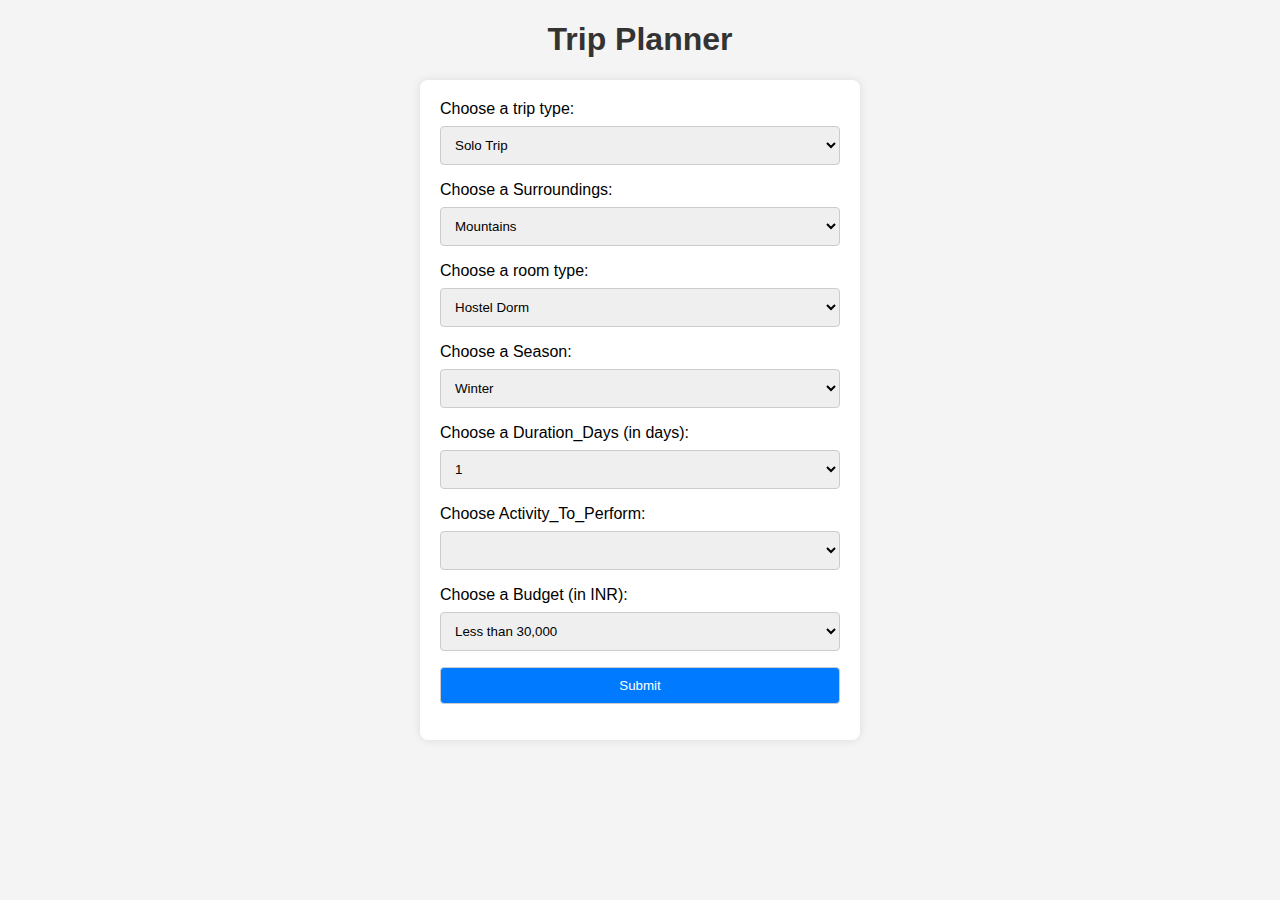
<file: templates/index.html>
<!DOCTYPE html>
<html lang="en">
<head>
<meta charset="UTF-8">
<meta name="viewport" content="width=device-width, initial-scale=1.0">
<link rel="stylesheet" href="../static/styles.css">

<title>Trip Planner</title>
<script>

var Activity_To_Perform_by_trip_type = {
  "Solo Trip": ["Skiing", "Trekking", "Relaxation", "Scuba Diving", "Motorcycling"],
  "Family Trip": ["Relaxation", "Sightseeing", "Toy Train Ride", "Heritage Walk", "Ayurvedic Spa"],
  "Backpacking Trip": ["Trekking", "Camping", "Motorcycling", "Heritage Walk"],
  "Group Trip": ["Sightseeing", "Relaxation", "Temple hopping", "Toy Train Ride", "Heritage Walk"],
  "Adventure Trip": ["White Water Rafting", "Trekking", "Camping", "Motorcycling", "Scuba Diving"],
  "Wildlife Trip": ["Safari"],
  "Cultural Trip": ["Temple hopping", "Heritage Walk"],
  "Pilgrimage Trip": ["Religious visit"],
  "Romantic Getaway": ["Relaxation", "Scuba Diving", "Ayurvedic Spa", "Honeymoon Cruise"],
  "Honeymoon Trip": ["Relaxation", "Sightseeing", "Scuba Diving", "Honeymoon Cruise", "Ayurvedic Spa"]
};

function updateActivity_To_Perform() {
  var Trip_TypeSelect = document.getElementById("Trip_Type");
  var selectedTrip_Type = Trip_TypeSelect.value;
  var Activity_To_PerformSelect = document.getElementById("Activity_To_Perform");
  Activity_To_PerformSelect.innerHTML = ""; 

  // Populate Activity_To_Perform based on the selected trip type
  var Activity_To_Perform = Activity_To_Perform_by_trip_type[selectedTrip_Type] || [];
  Activity_To_Perform.forEach(function(activity) {
    var option = new Option(activity, activity);
    Activity_To_PerformSelect.add(option);
  });
}

// Wait until the DOM is fully loaded before attaching the event listener
document.addEventListener('DOMContentLoaded', function() {
  // Attach the change event listener to the Trip_Type select element
  document.getElementById("Trip_Type").addEventListener("change", updateActivity_To_Perform);
});
</script>
</head>

<body>
    
   <h1>Trip Planner</h1>
<form action="/submit-form" method="post">

    <label for="Trip_Type">Choose a trip type:</label>
    <select name="Trip_Type" id="Trip_Type" onchange="updateActivity_To_Perform()">
        <option value="Solo Trip">Solo Trip</option>
        <option value="Family Trip">Family Trip</option>
        <option value="Backpacking Trip">Backpacking Trip</option>
        <option value="Group Trip">Group Trip</option>
        <option value="Adventure Trip">Adventure Trip</option>
        <option value="Wildlife Trip">Wildlife Trip</option>
        <option value="CulturalTrip">Cultural Trip</option>
        <option value="Pilgrimage Trip">Pilgrimage Trip</option>
        <option value="Romantic Getaway">Romantic Getaway</option>
        <option value="Honeymoon Trip">Honeymoon Trip</option>
    </select>

    <label for="Surroundings">Choose a Surroundings:</label>
    <select name="Surroundings" id="Surroundings">
        <option value="Mountains">Mountains</option>
        <option value="Beach">Beach</option>
        <option value="Hills">Hills</option>
        <option value="Backwaters">Backwaters</option>
        <option value="Forest">Forest</option>
        <option value="City">City</option>
        <option value="Temple Town">Temple Town</option>
        <option value="French Colony">French Colony</option>
        <option value="Religious Town">Religious Town</option>
    </select>

    <label for="Room_Type">Choose a room type:</label>
    <select name="Room_Type" id="Room_Type">
            <option value="Hostel Dorm">Hostel Dorm</option>
            <option value="Beachfront Resort">Beachfront Resort</option>
            <option value="Homestay">Homestay</option>
            <option value="Houseboat">Houseboat</option>
            <option value="Camping">Camping</option>
            <option value="Jungle Lodge">Jungle Lodge</option>
            <option value="Heritage Hotel">Heritage Hotel</option>
            <option value="Ashram Accommodation">Ashram Accommodation</option>
            <option value="Beachfront Villa">Beachfront Villa</option>
            <option value="Luxury Hotel">Luxury Hotel</option>
    </select>

    <label for="Season">Choose a Season:</label>
    <select name="Season" id="Season">
        <option value="Winter">Winter</option>
        <option value="Summer">Summer</option>
        <option value="Monsoon">Monsoon</option>
        <option value="Spring">Spring</option>
        <option value="Autumn">Autumn</option>
    </select>


    <label for="Duration_Days">Choose a Duration_Days (in days):</label>
    <select name="Duration_Days" id="Duration_Days">
        <option value="1">1</option>
        <option value="2">2</option>
        <option value="3">3</option>
        <option value="4">4</option>
        <option value="5">5</option>
        <option value="6">6</option>
        <option value="7">7</option>
        <option value="8">8</option>
        <option value="9">9</option>
        <option value="10">10</option>
    </select>

    <label for="Activity_To_Perform">Choose Activity_To_Perform:</label>
    <select name="Activity_To_Perform" id="Activity_To_Perform">
    <!-- Activity_To_Perform will be populated based on the trip type selection -->
    </select>

    <label for="Budget">Choose a Budget (in INR):</label>
    <select name="Budget" id="Budget">
        <option value="1,30000">Less than 30,000</option>
        <option value="30000,100000">30,000 to 1 Lac</option>
        <option value="100000,200000">1 Lac to 2 Lac</option>
        <option value="200000,0">Above 2 Lac</option>
    </select>
    
    <button type="submit">Submit</button>

</form>

</body>
</html>
</file>
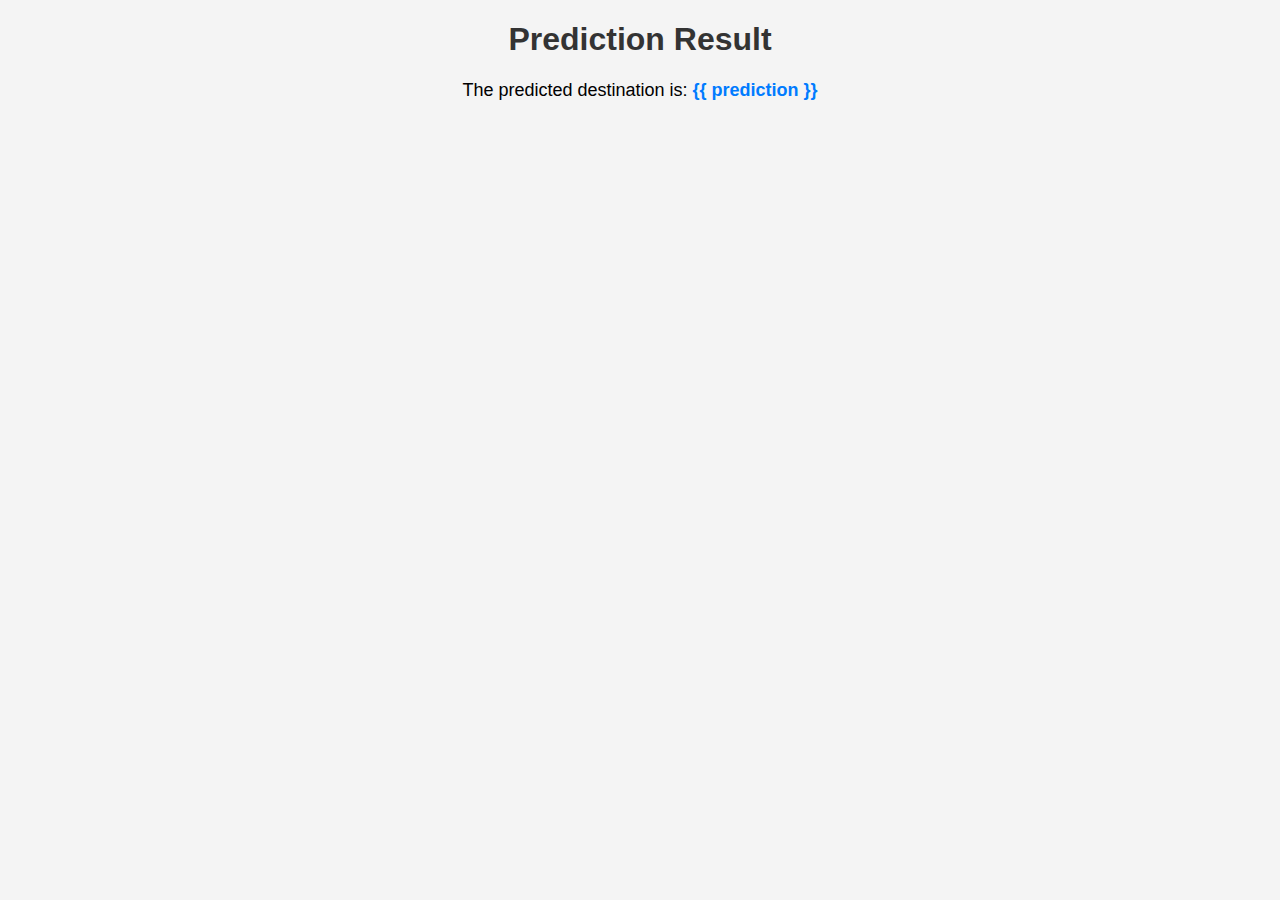
<file: templates/result.html>
<!DOCTYPE html>
<html lang="en">
<head>
    <meta charset="UTF-8">
    <meta name="viewport" content="width=device-width, initial-scale=1.0">
    <link rel="stylesheet" href="../static/styles.css">

    <title>Prediction Result</title>
</head>
<body>
    <h1>Prediction Result</h1>
    <p>The predicted destination is: <strong>{{ prediction }}</strong></p>
</body>
</html>
</file>
<file: static/styles.css>
/* Common styles for both pages */
body {
    font-family: 'Arial', sans-serif;
    background-color: #f4f4f4;
    margin: 0;
    padding: 0;
}

h1 {
    color: #333;
    text-align: center;
}

/* Styles specific to the form in index.html */
form {
    max-width: 400px;
    margin: 20px auto;
    background-color: #fff;
    padding: 20px;
    border-radius: 8px;
    box-shadow: 0 0 10px rgba(0, 0, 0, 0.1);
}

label {
    display: block;
    margin-bottom: 8px;
}

select, button {
    width: 100%;
    padding: 10px;
    margin-bottom: 16px;
    border: 1px solid #ccc;
    border-radius: 4px;
    box-sizing: border-box;
}

button {
    background-color: #007BFF;
    color: #fff;
    cursor: pointer;
}

/* Styles specific to the result in result.html */
p {
    text-align: center;
    font-size: 18px;
    margin-top: 20px;
}

strong {
    color: #007BFF;
}
</file>
